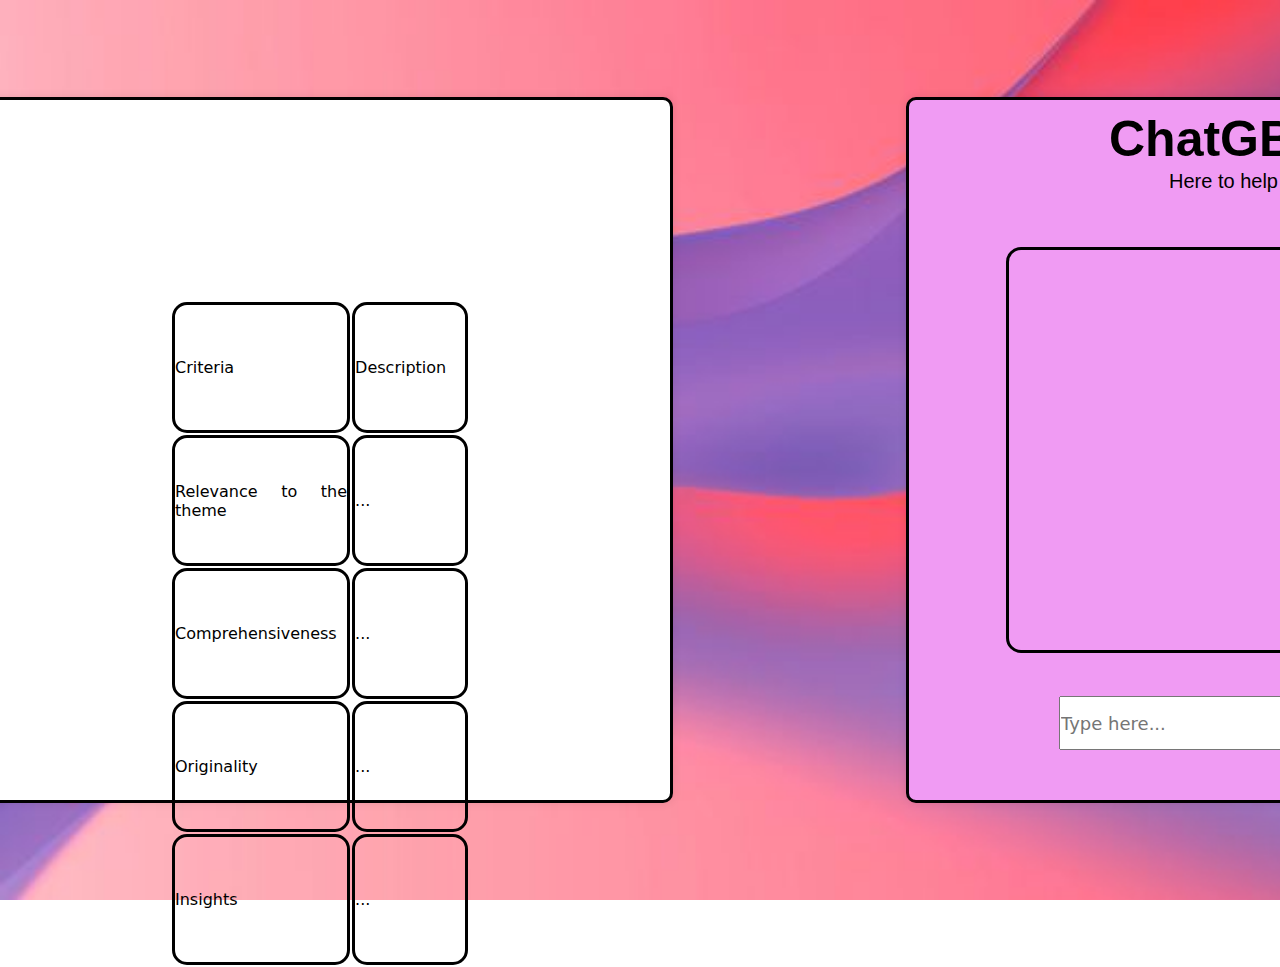
<file: templates/chatbot.html>
<!DOCTYPE html>
<html lang="en">
<head>
    <meta charset="UTF-8">
    <meta name="viewport" content="width=device-width, initial-scale=1.0">
    <title>ChatGBU</title>
    <link rel="stylesheet" href="/static/style.css">
</head>
<body>
    <div class="card2">
        <div class"Name">
        <table class="table, th, td"></tableclass>
        <div class="tr">
            <div class"tr">
            <tr>
              <td>Criteria</td>
              <td>Description</td>
            </tr></div>
            <tr>
                <td contenteditable="false">Relevance to the theme</td>
                <td contenteditable="true">...</td>
            </tr>
            <tr>
                <td contenteditable="false">Comprehensiveness</td>
                <td contenteditable="true">...</td>
            </tr>
            <tr>
                <td contenteditable="false">Originality</td>
                <td contenteditable="true">...</td>
            </tr>
            <tr>
                <td contenteditable="false">Insights</td>
                <td contenteditable="true">...</td>
            </tr>
          </table>
    </div>    
      <div class="card">
        <div class="intro-msg">
            <h1>ChatGBU</h1>
            <p>Here to help anytime</p>
        </div>
        <div class="chat-container">
            <div id="chat_response" class="chat_response">
                
            </div>
        </div>

        <form id="textform">
            <input type="text" placeholder="Type here..." name="user_input" id="user_input" class="input-box" autocomplete="off">
            <input type="submit" value="Send" class="submit-button">
        </form>
    </div>

    <script>
        const chat_response= document.getElementById("chat_response");
        const user_chat = document.getElementById("user_chat");
        const user_input = document.getElementById("user_input");

        function adduserchat(content){
            const contentElement = document.createElement("p");
            contentElement.className = "user_chat";
            contentElement.innerHTML = "<strong>User:</strong> " + content;
            return contentElement;
        }

        function addaichat(content) {
            const contentElement = document.createElement("p");
            contentElement.className = "ai_response";
            if (content.startsWith("1.") || content.startsWith("1)")) {
            const listItems = content.split(/\d+\./g).filter(item => item.trim() !== '');
            const orderedList = document.createElement("ol");
            listItems.forEach(item => {
                const listItem = document.createElement("li");
                listItem.innerText = item.trim();
                orderedList.appendChild(listItem);
            });
            contentElement.appendChild(orderedList);
            } 

            else if (content.startsWith("-")) {
            const listItems = content.split("-");
            const unorderedList = document.createElement("ul");
            listItems.forEach(item => {
                if (item.trim() !== '') {
                    const listItem = document.createElement("li");
                    listItem.innerText = item.trim();
                    unorderedList.appendChild(listItem);
                }
            });
            contentElement.appendChild(unorderedList);
            } 

            else {
                contentElement.innerHTML = "<strong>Companion:</strong> " + content;
            }

            return contentElement;
        }

        document.getElementById('textform').addEventListener("submit", function(event){
            event.preventDefault();
            const user_input_value = user_input.value;
            chat_response.appendChild(adduserchat(user_input_value))
            user_input.value ="";

            fetch("/chatbot", {
                method: "POST",
                body: JSON.stringify({user_input_value}),
                headers: {"Content-type": "application/json; charset=UTF-8"}
            })
            .then(response => response.json())
            .then(data => {
                chat_response.appendChild(addaichat(data));
                

            })
        })
    </script>
</body>
</html>
</file>
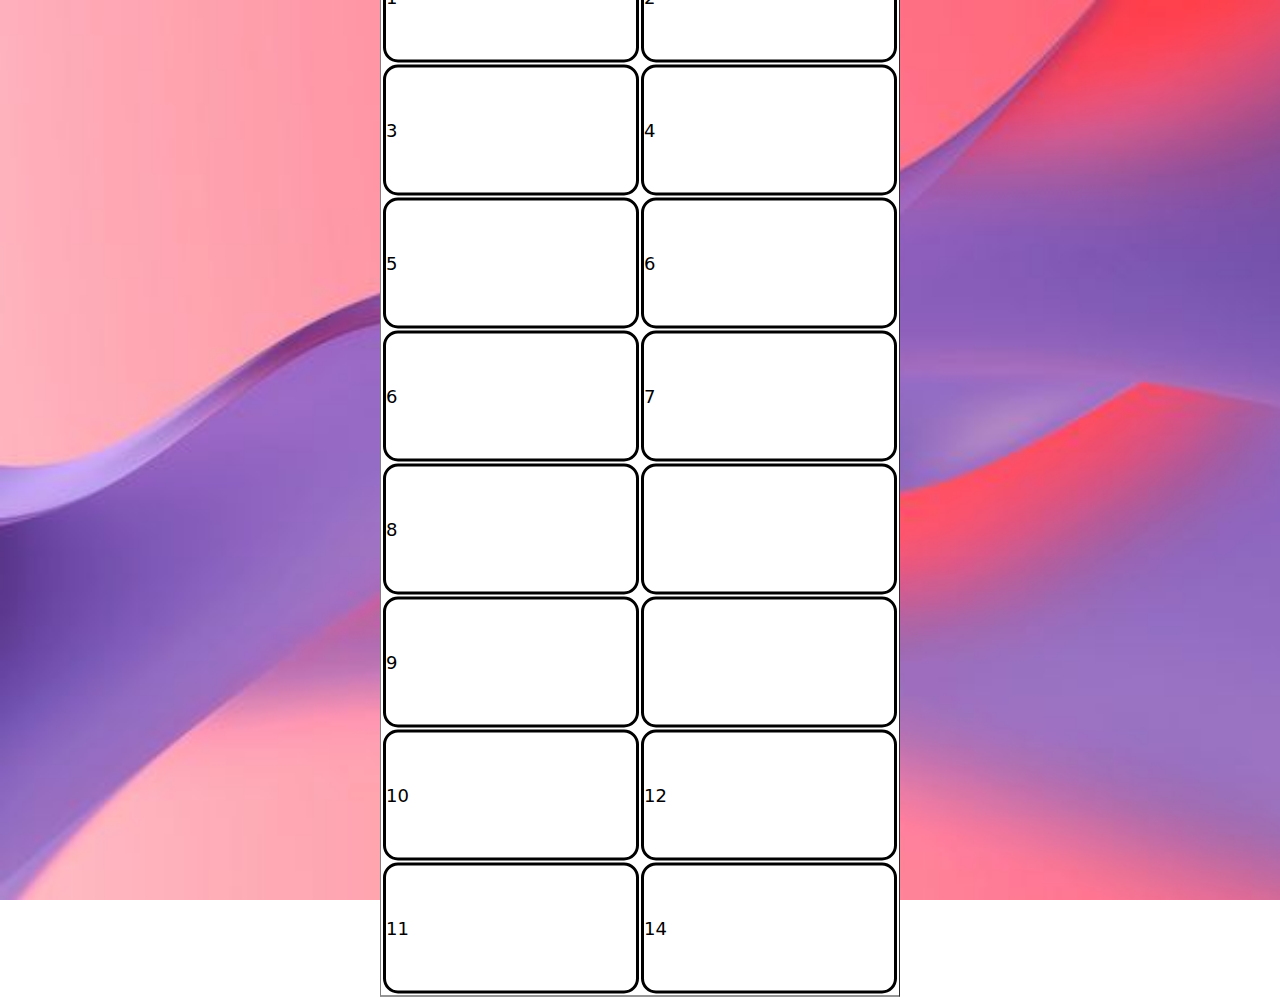
<file: templates/contacts.html>
<!DOCTYPE html>
<html lang="en">
<head>
    <meta charset="UTF-8">
    <meta name="viewport" content="width=device-width, initial-scale=1.0">
    <title>Document</title>
    <link rel="stylesheet" href="/static/style.css">
</head>
<body>
    <table border="1" class="table-container">
        <tr>
            <th>Global</th>
            <th>Local</th>
        </tr>
        <tr>
            <td>1</td>
            <td>2</a></td>
        </tr>
        <tr>
            <td>3</td>
            <td>4</td>
        </tr>
        <tr>
            <td>
                5
            </td>
            <td>
                6</a>

            </td>
        </tr>
        <tr>
            <td>
                6
            </td>
            <td>
                7</a>
            </td>
        </tr>
        <tr>
            <td>
                8
            </td>
            <td>
                
            </td>
        </tr>
        <tr>
            <td>
                9
            </td>
            <td>
                
            </td>
        </tr>
        <tr>
            <td>
                10
            </td>
            <td>12
                
            </td>
        </tr>
        <tr>
            <td>
                11
            </td>
            <td>14
                
            </td>
        </tr>

        <div class="go-back-button">
            <form action="/" method="get">
                <button>
                    Go Back
                </button>
            </form>
        </div>
        
    </table>
</body>
</html>
</file>
<file: static/style.css>
* {
    padding: 0;
    margin: 0;
    font-family: system-ui, -apple-system, BlinkMacSystemFont, 'Segoe UI', Roboto, Oxygen, Ubuntu, Cantarell, 'Open Sans', 'Helvetica Neue', sans-serif;
}

body {
    background-image: url(Chrome\ OS\ Flex\ Element\ 2K.jpg);
    background-repeat: no-repeat;
    background-size: cover;
    background-attachment: fixed;
    max-width: fit-content;
}

.title {
    position: absolute;
    left: 50%;
    top: 25%;
    transform: translate(-50%, -50%);
    text-align: center;
}

.title h1 {
    font-size: 60px;
    color: rgb(0, 0, 0);
}

.title h2 {
    font-weight: light;
}

.button-div button{
    padding: 25px;
    border-radius: 25px;
    font-size: 40px;
    position: absolute;
    top: 350px;
    left: 830px;
}

.anchor-tag a{
    
    padding: 25px;
    border-radius: 25px;
    font-size: 30px;
    position: absolute;
    top: 450px;
    left: 880px;
  
}

/* style for chatbot */

.card {
    width: 300px;
    height: 300px;
    margin: 0 auto;
    padding: 200px;
    background-color: #f09bf3;
    border-radius: 10px;
    box-shadow: 0 0 10px rgba(0, 0, 0, 0.1);
    position: absolute;
    top: 50%;
    right: -185%;
    transform: translate(-50%, -50%);
    border: #000000 solid;

}

.card2 {
    width: 300px;
    height: 300px;
    margin: 0 auto;
    padding: 200px;
    background-color: #ffffff;
    border-radius: 10px;
    box-shadow: 0 0 10px rgba(0, 0, 0, 0.1);
    position: absolute;
    top: 50%;
    left: 25%;
    transform: translate(-50%, -50%);
    border: #000000 solid;
}

.table th, td {
    border: 2px solid;
    max-height: 400px;
    overflow-x: auto;
    width: 250px;
    height: 125px;
    border: #000000 solid;
    border-radius: 15px;
    word-wrap: break-word;
    text-align: justify;
    position: relative;
    top: 50%;
  }

.intro-msg h1{
    position: absolute;
    top: 10px;
    font-size: 50px;
    font-family: 'Trebuchet MS', 'Lucida Sans Unicode', 'Lucida Grande', 'Lucida Sans', Arial, sans-serif;
    text-align: center;
}

.intro-msg p {
    position: absolute;
    top: 70px;
    left: 260px;
    font-size: 20px;
    font-family: 'Trebuchet MS', 'Lucida Sans Unicode', 'Lucida Grande', 'Lucida Sans', Arial, sans-serif;
    
}

.chat-container {
    max-height: 400px;
    overflow-x: auto;
    display: flex;
    flex-direction: column;
    position: absolute;
    top: 50%;
    left: 50%;
    transform: translate(-50%, -50%);
    width: 500px;
    height: 500px;
    border: #000000 solid;
    border-radius: 15px;
    padding: 0;
    margin: 0;
    word-wrap: break-word;
}

.message {
    margin: 10px;
    padding: 10px;
    border-radius: 10px;
    width: max-content;
}

.chat_response {
    padding: 0;
    margin: 0;
}

.user_chat {
    align-self: flex-end;
    padding-bottom: 0.3rem;
    border-bottom: #000000 solid;
    background-color: #FFE5E5;
}

.ai_response {
    align-self: flex-start;
    padding-bottom: 0.3rem;
    border-bottom: #000000 solid;
    background-color: bisque;
}

.input-box {
    position: absolute;
    bottom: 50px;
    left: 150px;
    width: 300px;
    height: 50px;
    margin: 0;
    font-size: large;
}

.submit-button {
    position: absolute;
    bottom: 50px;
    left: 460px; 
    width: 100px;
    height: 54px;
    margin: 0;
    padding: 10px;
}

.Name h1{
    position: absolute;
    top: -1000px;
    font-size: 50px;
    font-family: 'Trebuchet MS', 'Lucida Sans Unicode', 'Lucida Grande', 'Lucida Sans', Arial, sans-serif;
    text-align: center;

}

.Name {
    position: fixed;
    top: 1000px;
}

/* Contacts */
.table-container {
    position: absolute;
    top: 50%;
    left: 50%;
    transform: translate(-50%, -50%);
    height: 700px;
    font-size: large;
    background-color: white;
}

.go-back-button {
    position: absolute;
    bottom: 10px;
    left: 50%;
    transform: translate(-50%, -50%);
}

.go-back-button button {
    padding: 20px;
    width: 200px;
    font-size: 20px;
    border-radius: 12px;
}
</file>
